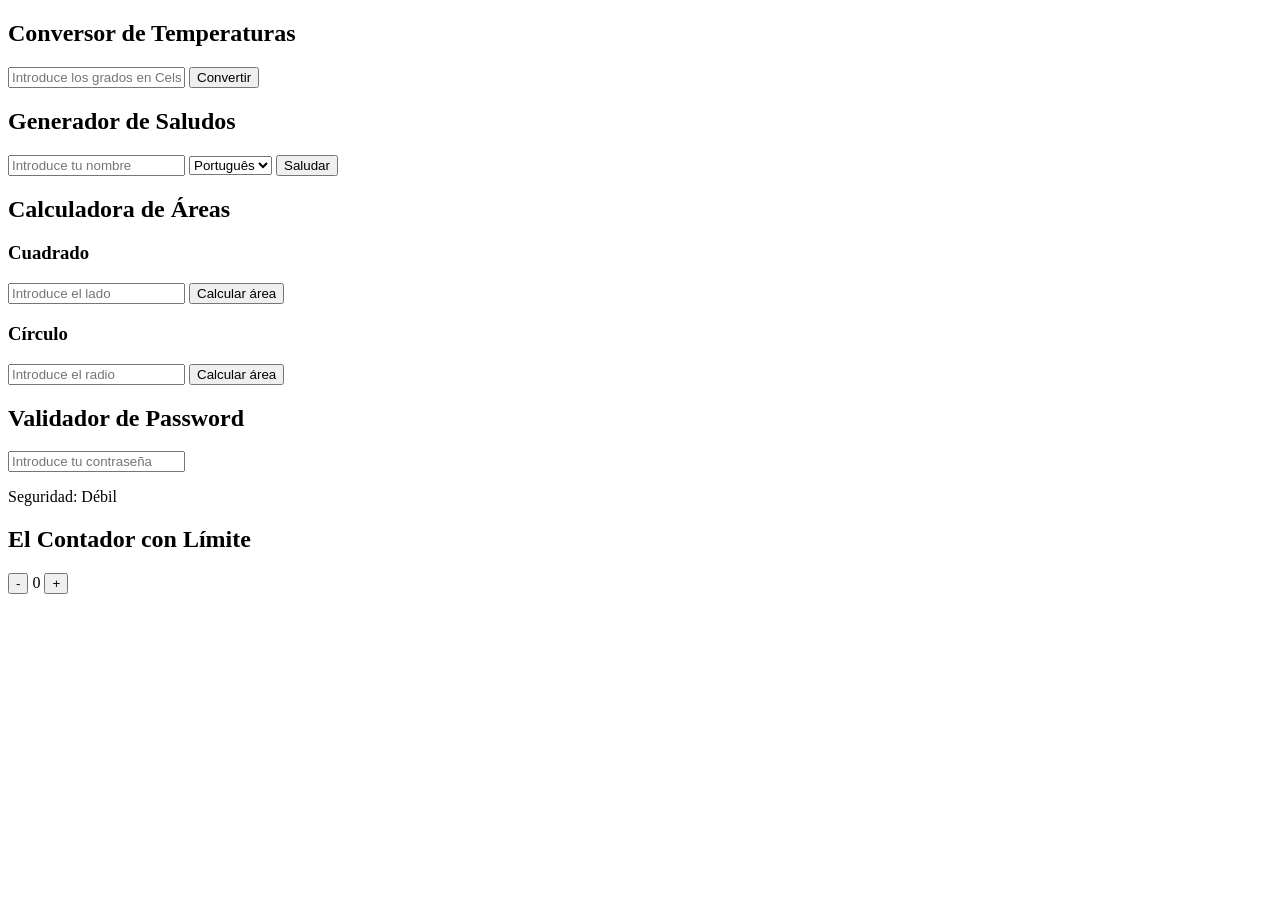
<file: index.html>
<!doctype html>
<html lang="es">
  <head>
    <meta charset="UTF-8" />
    <meta name="viewport" content="width=device-width, initial-scale=1.0" />
    <title>Exer.Lògica e Modulos</title>
  </head>
  <body>
   
    <h2>Conversor de Temperaturas</h2>

    <input
      type="text"
      id="temperatura"
      placeholder="Introduce los grados en Celsius"
    />
    <button id="convertir">Convertir</button>

    <p id="resultado"></p>

    <p></p>

    <h2>Generador de Saludos</h2>

    <input type="text" id="nombre" placeholder="Introduce tu nombre" />

    <select id="idioma">
      <option value="pt">Português</option>
      <option value="de">Aleman</option>
      <option value="fr">Francés</option>
    </select>

    <button id="saludar">Saludar</button>
    <p id="resultadoSaludo"></p>

    <p></p>

    <h2>Calculadora de Áreas</h2>

    <h3>Cuadrado</h3>
    <input type="text" id="lado" placeholder="Introduce el lado" />
    <button id="btnCuadrado">Calcular área</button>
    <p id="resultadoCuadrado"></p>

    <h3>Círculo</h3>
    <input type="text" id="radio" placeholder="Introduce el radio" />
    <button id="btnCirculo">Calcular área</button>
    <p id="resultadoCirculo"></p>

    <p></p>

    <h2>Validador de Password</h2>

    <input
      type="password"
      id="password"
      placeholder="Introduce tu contraseña"
    />
    <p id="resultadoPassword">Seguridad: Débil</p>

    <p></p>

    <h2>El Contador con Límite</h2>

    <button id="btnDecrementar">-</button>
    <span id="valorContador">0</span>
    <button id="btnIncrementar">+</button>

    <script type="module" src="./main.js"></script>

    
  </body>
</html>
</file>
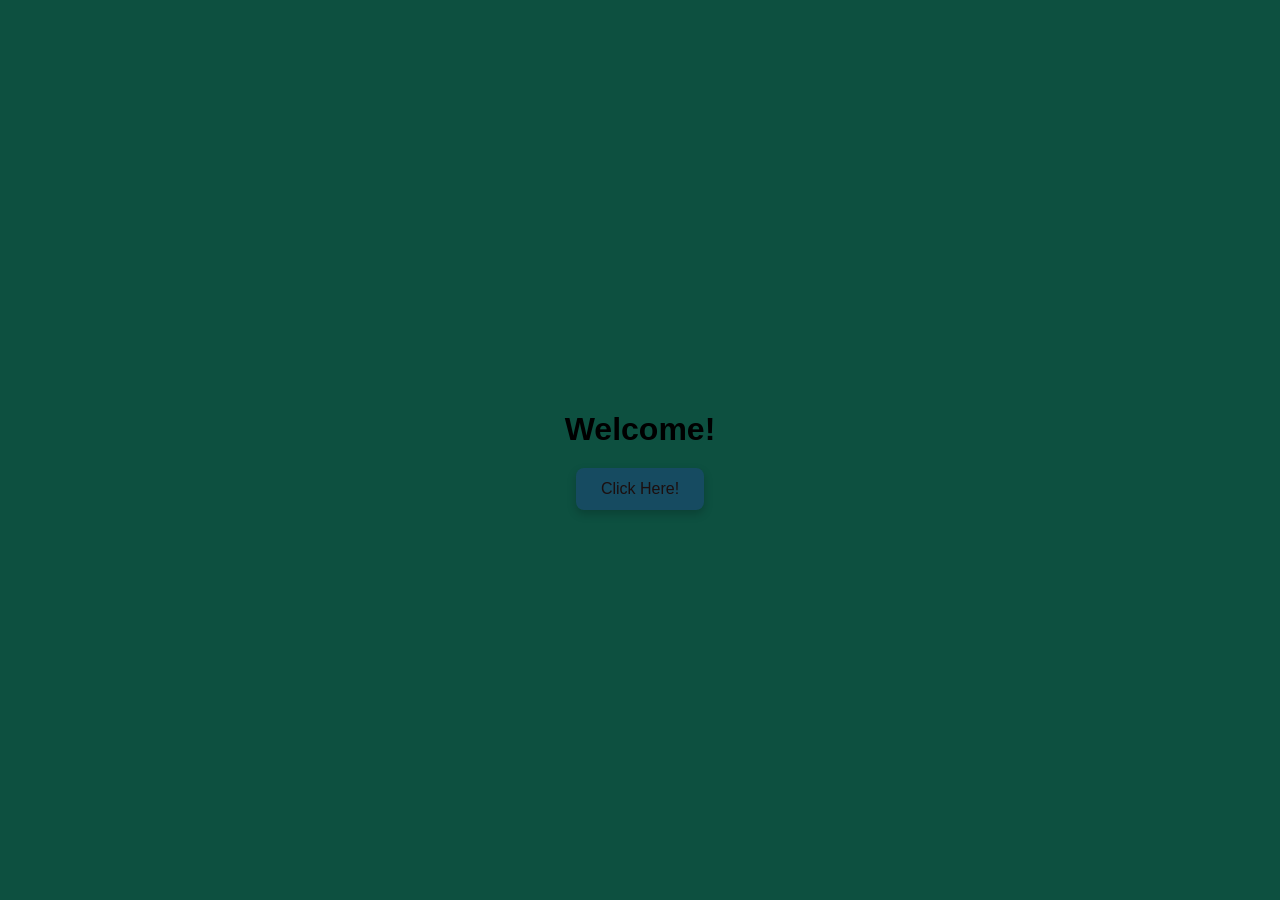
<file: index1.html>
<!DOCTYPE html>
<html lang="es">
<head>
  <meta charset="UTF-8">
  <title>Modal.Exrc</title>
  <link rel="stylesheet" href="styles.css">
</head>
<body>

  <h1 id="resultado">Welcome!</h1>
 

 <button id="btnAbrir">Click Here!</button>

<div id="modal" class="modal">
  <div class="modal-content">
    <input type="text" id="nombreInput">
    <button id="btnEnviar">Post</button>
  </div>
</div>

<script type="module" src="./newI.js"></script>
  
</body>
</html>
</file>
<file: styles.css>
/* Reset básico (opcional mas recomendado) */
body {
  margin: 0;
  font-family: Arial, sans-serif;
}

/* Centralizar conteúdo da página */
body {
  background-color: rgb(13, 80, 64);  
  display: flex;
  flex-direction: column;
  align-items: center;
  justify-content: center;
  height: 100vh;
}

/* Título */
#resultado {
  margin-bottom: 20px;
}

/* Botão enviar */
#btnEnviar {
  padding: 10px 20px;
  border: none;
  border-radius: 8px;
  background-color: #4CAF50; /* verde moderno */
  color: rgb(15, 121, 94);
  font-size: 16px;
  cursor: pointer;

  /* sombra */
  box-shadow: 0 4px 10px rgba(0, 0, 0, 0.2);

  /* animação suave */
  transition: all 0.3s ease;
}

/* Hover (quando passas o rato) */
#btnEnviar:hover {
  background-color: #0d4974;
  transform: translateY(-2px); /* sobe ligeiramente */
  box-shadow: 0 6px 14px rgba(0, 0, 0, 0.25);
}

/* Click (quando carregas) */
#btnEnviar:active {
  transform: translateY(1px); /* efeito de pressionado */
  box-shadow: 0 2px 6px rgba(0, 0, 0, 0.2);
}

/* Modal */
.modal {
  display: none;
  position: fixed;
  top: 0;
  left: 0;
  width: 100%;
  height: 100%;
  background-color: rgba(33, 71, 129, 0.5);

  /* centralizar conteúdo do modal */

  justify-content: center;
  align-items: center;
}

/* Conteúdo do modal */
.modal-content {
  background: rgb(13, 80, 64);
  padding: 20px;
  width: 300px;
  text-align: center;
  border-radius: 10px;
}

/* Input */
#nombreInput {
  padding: 8px;
  width: 80%;
  margin-bottom: 10px;
}

#btnAbrir {
  padding: 12px 25px;
  border: none;
  border-radius: 8px;
  background-color: rgba(33, 71, 129, 0.5);
  color: rgb(28, 15, 15);
  font-size: 16px;
  cursor: pointer;

  box-shadow: 0 4px 10px rgba(0, 0, 0, 0.2);
  transition: all 0.3s ease;
}

#btnAbrir:hover {
  background-color: #124781;
  transform: translateY(-2px);
  box-shadow: 0 6px 14px rgba(0, 0, 0, 0.25);
}

#btnAbrir:active {
  transform: translateY(1px);
  box-shadow: 0 2px 6px rgba(0, 0, 0, 0.2);
}
</file>
